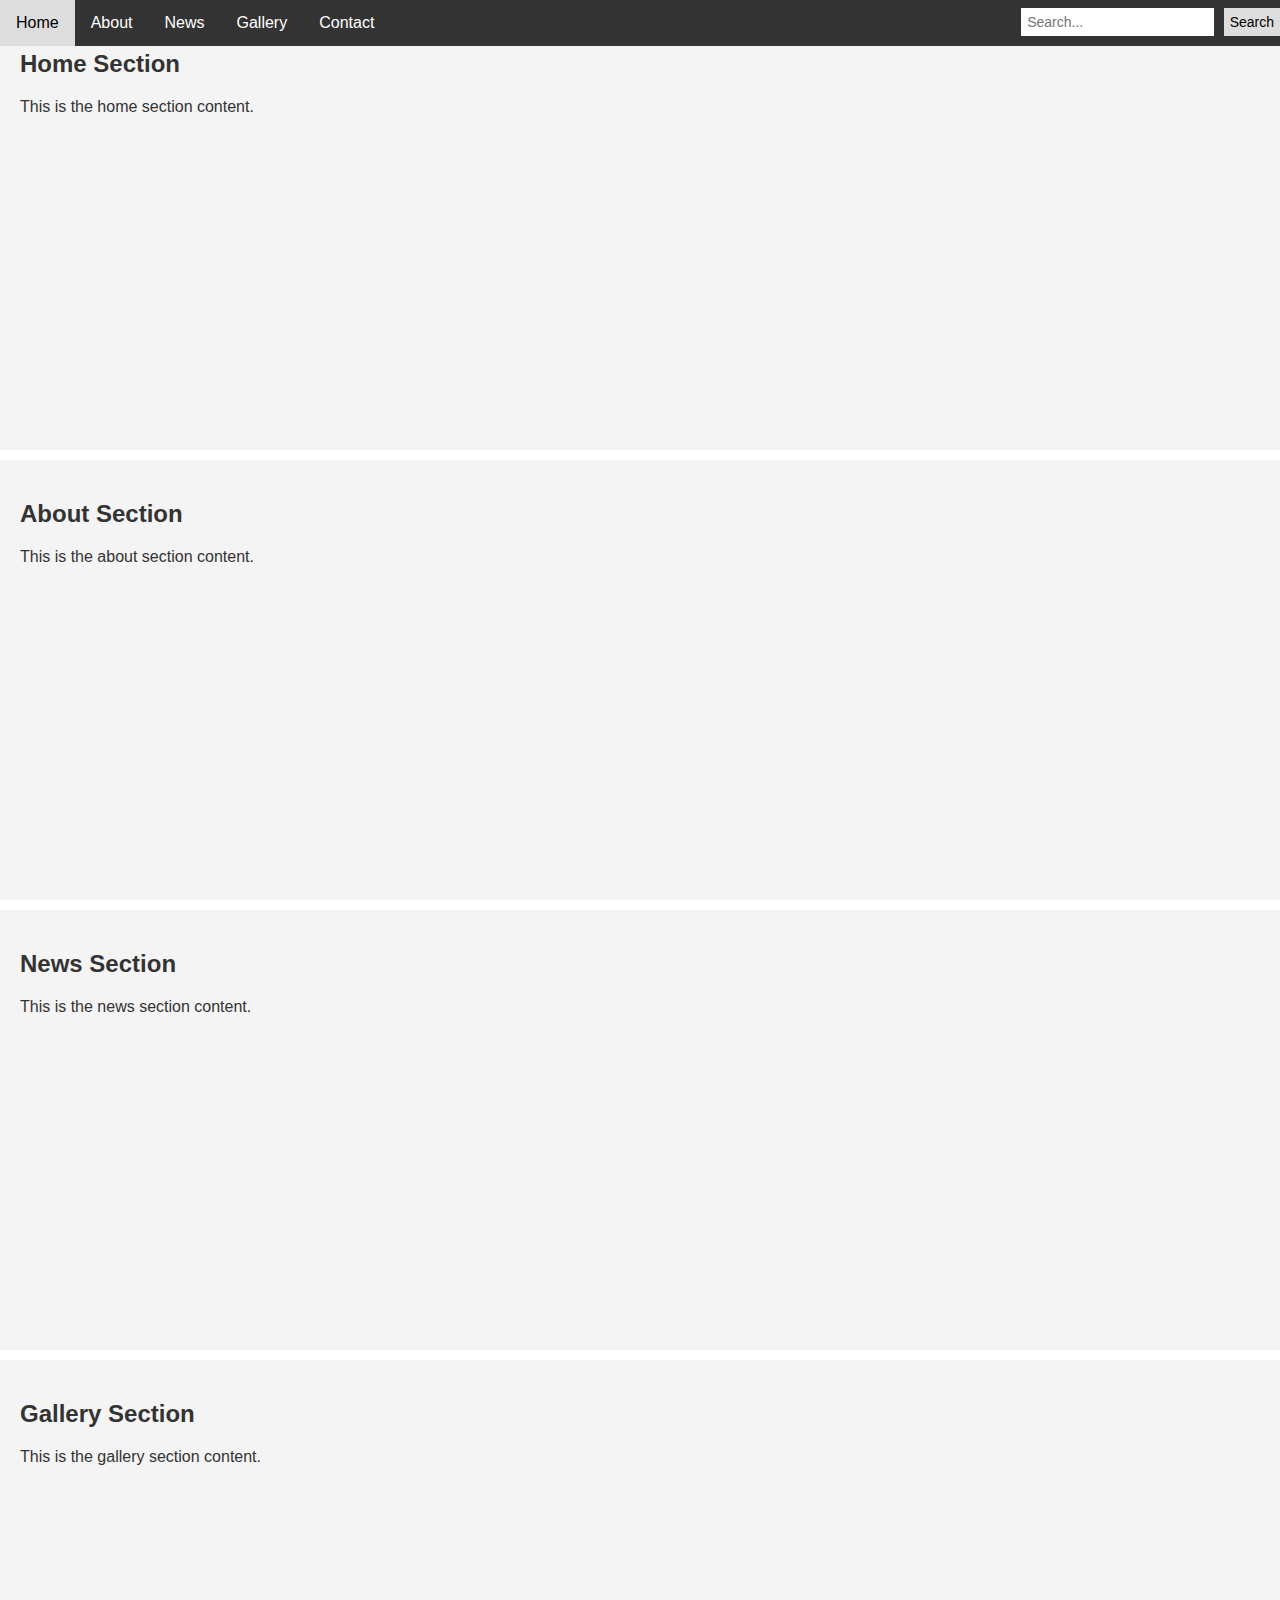
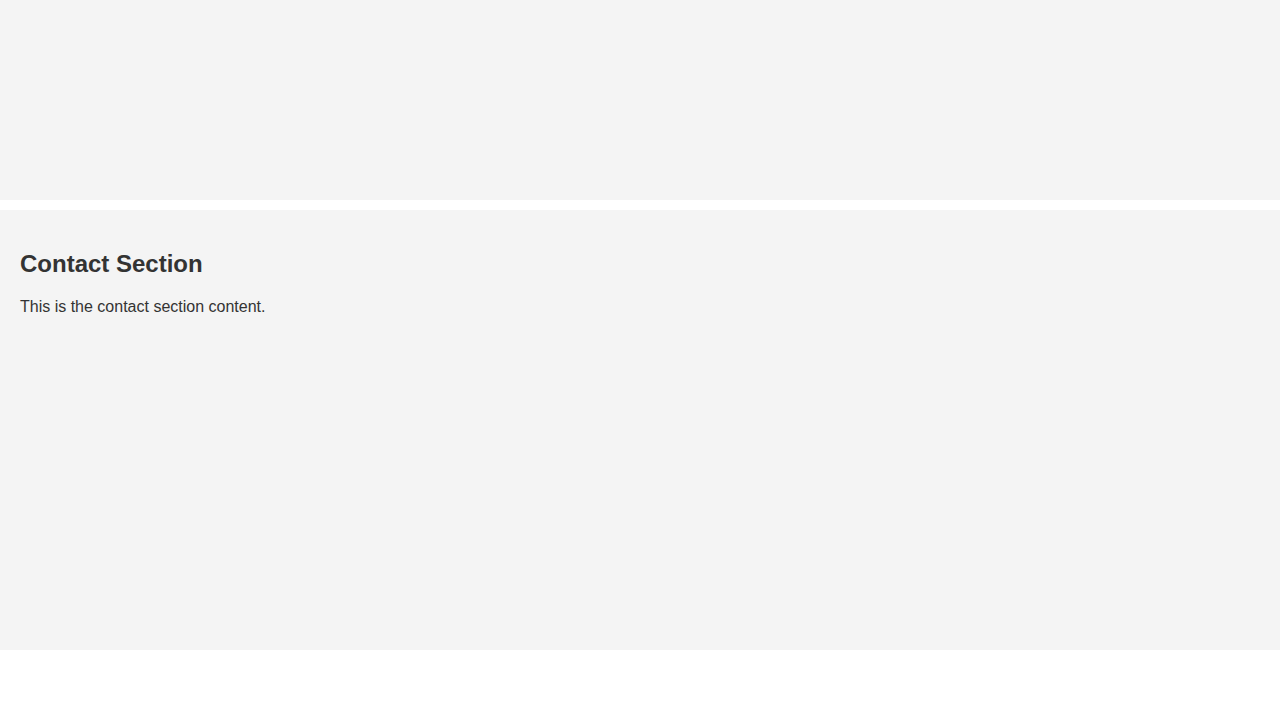
<file: search-box/index.html>
<!DOCTYPE html>
<html lang="en">
<head>
    <meta charset="UTF-8" />
    <meta name="viewport" content="width=device-width, initial-scale=1.0" />
    <title>Simple Navigation</title>
    <style>
        body {
            font-family: Arial, sans-serif;
            margin: 0;
            padding: 0;
        }

        nav {
            background-color: #333;
            overflow: hidden;
            position: fixed;
            width: 100%;
            top: 0;
            z-index: 1000;
        }

        nav a {
            float: left;
            display: block;
            color: white;
            text-align: center;
            padding: 14px 16px;
            text-decoration: none;
        }

        nav a:hover {
            background-color: #ddd;
            color: black;
        }

        .search-container {
            float: right;
        }

        input[type="text"] {
            padding: 6px;
            margin-top: 8px;
            font-size: 14px;
            border: none;
        }

        button {
            padding: 6px;
            margin-top: 8px;
            margin-left: 5px;
            background: #ddd;
            font-size: 14px;
            border: none;
            cursor: pointer;
        }

        #search-results {
            margin-top: 60px; /* Adjusted margin to account for fixed navbar */
            list-style: none;
            padding: 0;
        }

        #search-results li {
            margin-bottom: 5px;
        }

        section {
            padding: 20px;
            background-color: #f4f4f4;
            color: #333;
            min-height: 400px;
            margin-top: 60px; /* Adjusted margin to account for fixed navbar */
        }

        section:not(:first-child) {
            margin-top: 10px;
        }
    </style>
</head>
<body>
    <nav>
        <a href="#home">Home</a>
        <a href="#about">About</a>
        <a href="#news">News</a>
        <a href="#gallery">Gallery</a>
        <a href="#contact">Contact</a>
        <div class="search-container">
            <input type="text" id="searchInput" placeholder="Search..." />
            <button onclick="search()">Search</button>
        </div>
    </nav>

    <section id="home">
        <h2>Home Section</h2>
        <p>This is the home section content.</p>
    </section>

    <section id="about">
        <h2>About Section</h2>
        <p>This is the about section content.</p>
    </section>

    <section id="news">
        <h2>News Section</h2>
        <p>This is the news section content.</p>
    </section>

    <section id="gallery">
        <h2>Gallery Section</h2>
        <p>This is the gallery section content.</p>
    </section>

    <section id="contact">
        <h2>Contact Section</h2>
        <p>This is the contact section content.</p>
    </section>

    <div id="search-results"></div>

    <script>
        function search() {
            var searchInput = document
                .getElementById("searchInput")
                .value.toLowerCase();
            var resultsContainer = document.getElementById("search-results");

            resultsContainer.innerHTML = "";

            var fakeResults = [
                "Result 1: Lorem ipsum dolor sit amet",
                "Result 2: Consectetur adipiscing elit",
                "Result 3: Sed do eiusmod tempor incididunt",
                "Result 4: Ut labore et dolore magna aliqua",
                "Result 5: Ut enim ad minim veniam",
            ];

            fakeResults.forEach(function (result) {
                if (result.toLowerCase().includes(searchInput)) {
                    var listItem = document.createElement("li");
                    listItem.textContent = result;
                    resultsContainer.appendChild(listItem);
                }
            });
        }
    </script>
</body>
</html>
</file>
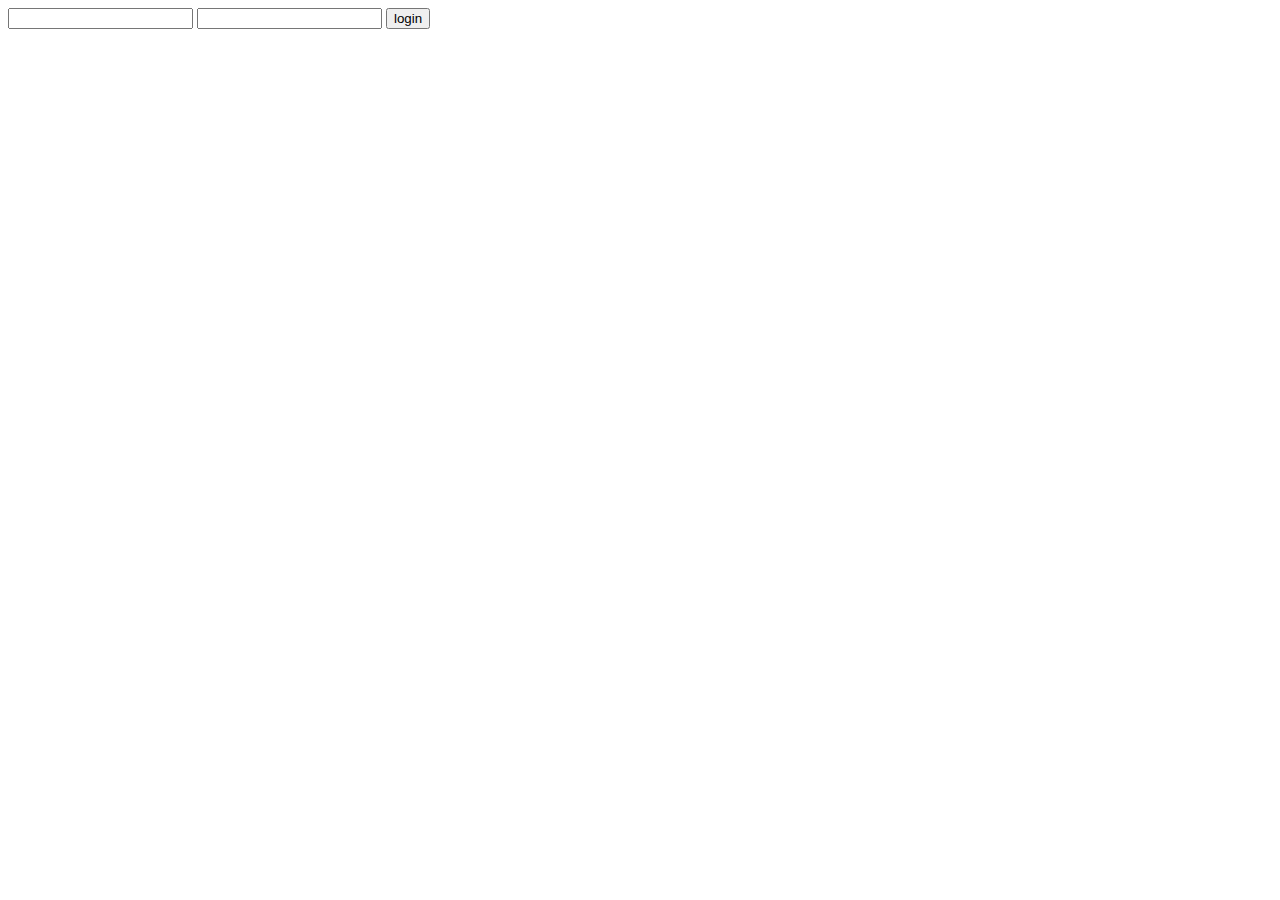
<file: All/php/index.html>
<!DOCTYPE html>
<html lang="en">

<head>
    <meta charset="UTF-8">
    <meta name="viewport" content="width=device-width, initial-scale=1.0">
    <!-- <title>Document</title> -->
    <style>
        div{
            
        }
    </style>
</head>

<body>
    <Form>
        <div>
            <input type="text" name="email" id="email">
            <input type="password" name="password" id="password">
            <input type="Button" value="login" onclick="ValidateEmail()">
    </div>
    </Form>
    <script type="text/javascript">
        function ValidateEmail() {
            var inputText = document.getElementById("email").value;
            var mailFormat = /^\w+([\.-]?\w+)*@\w+([\.-]?\w+)*(\.\w{2,3})+$/;

            if (inputText.match(mailFormat)) {
                alert("Valid Email address");
                return true;
            } else {
                alert("Invalid Email Address");
                return false;
            }
        }
    </script>
</body>
</html>
</file>
